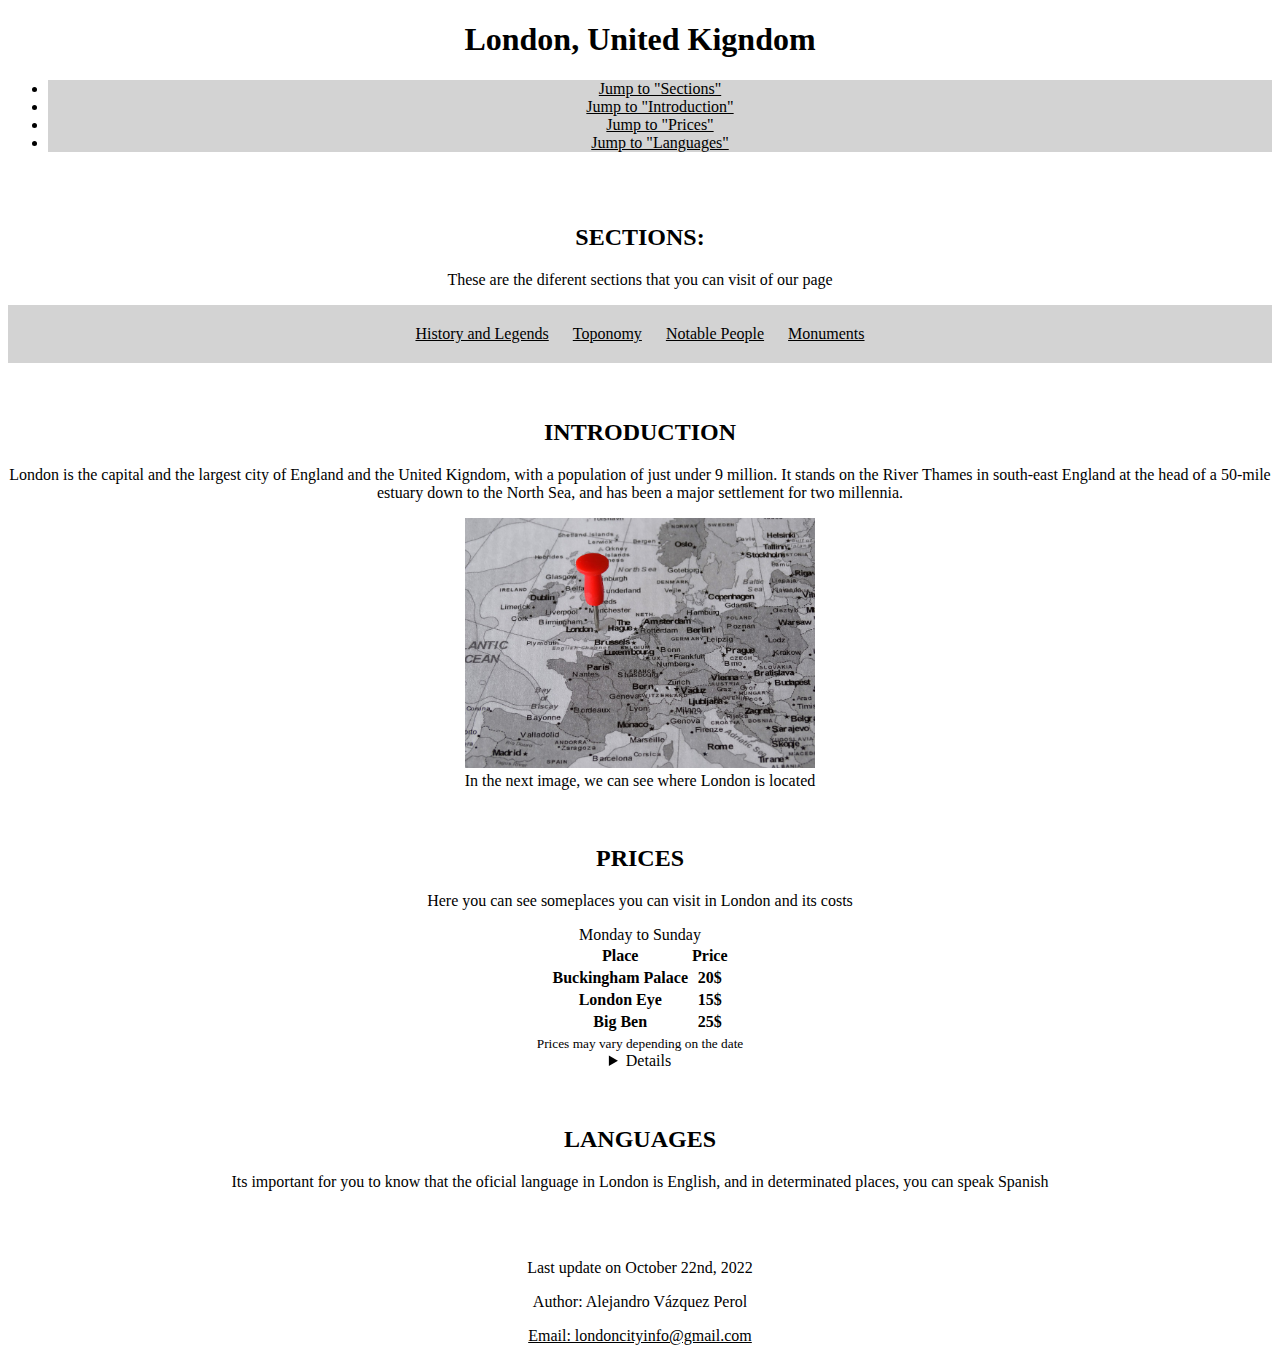
<file: index.html>
<!DOCTYPE html>
<html lang="en">
<head>
    <meta charset="UTF-8">
    <meta http-equiv="X-UA-Compatible" content="IE=edge">
    <meta name="viewport" content="width=device-width, initial-scale=1.0">
    <title>London City</title>
    <link rel="stylesheet" href="style.css">
</head>
<body>
    <header>
        <h1>London, United Kigndom</h1>
        <nav>
            <ul>
                <li class="t2"><a href="#1" class="t1">Jump to "Sections"</a></li>
                <li class="t2"><a href="#2" class="t1">Jump to "Introduction"</a></li>
                <li class="t2"><a href="#3" class="t1">Jump to "Prices"</a></li>
                <li class="t2"><a href="#4" class="t1">Jump to "Languages"</a></li>
            </ul>
            <br>
            <br>
        </nav>
        <h2 id="1">SECTIONS:</h2>
        <p>These are the diferent sections that you can visit of our page</p>
        <nav class="topnav">
            <a href="" class="t1">History and Legends</a>
            <a href="" class="t1">Toponomy</a>
            <a href="" class="t1">Notable People</a>
            <a href="Monuments\index.html" class="t1">Monuments</a>
        </nav>
        <br>
        <br>
    </header>
    <main>
        <article>
            <h2 id="2">INTRODUCTION</h2>
            <p>London is the capital and the largest city of England and the United Kigndom, with a population of just under 9 million. It stands on the River Thames in south-east England at the head of a 50-mile estuary down to the North Sea, and has been a major settlement for two millennia.</p>
        </article>
        <figure>
            <img src="Images\london.jpg" alt="London 1" width="350px" height="250px">
            <figcaption>In the next image, we can see where London is located</figcaption>
            <br>
            <br>
        </figure>
        <article>
            <h2 id="3">PRICES</h2>
            <p>Here you can see someplaces you can visit in London and its costs</p>
            <table align="center">
                <caption>Monday to Sunday</caption>
                <tr>
                    <th>Place</th>
                    <th>Price</th>
                </tr>
                <tr>
                    <th>Buckingham Palace</th>
                    <th>20$</th>
                </tr>
                <tr>
                    <th>London Eye</th>
                    <th>15$</th>
                </tr>
                <tr>
                    <th>Big Ben</th>
                    <th>25$</th>
                </tr>
            </table>
            <aside><small>Prices may vary depending on the date</small></aside>
            <details>The most part of the monuments are open between 9AM and 19PM. Check <a href="">schedule</a> for more info</details>
            <br>
            <br>
        </article>
        <article>
            <header>
                <h2 id="4">LANGUAGES</h2>
                <p>Its important for you to know that the oficial language in London is English, and in determinated places, you can speak Spanish</p>
            </header>
            <meta name="Author" content="Alejandro Vázquez Perol">
            <meta name="Description" content="This article has been written on day 18/10/2022">
            <br>
            <br>
        </article>   
        <footer>
            <p>Last update on October 22nd, 2022</p>
        </footer>
    </main>
    <footer>
        <p>Author: Alejandro Vázquez Perol</p>
        <p><a href="mailto:londoncityinfo@gmail.com">Email: londoncityinfo@gmail.com</a></p>
    </footer>

</body>
</html>
</file>
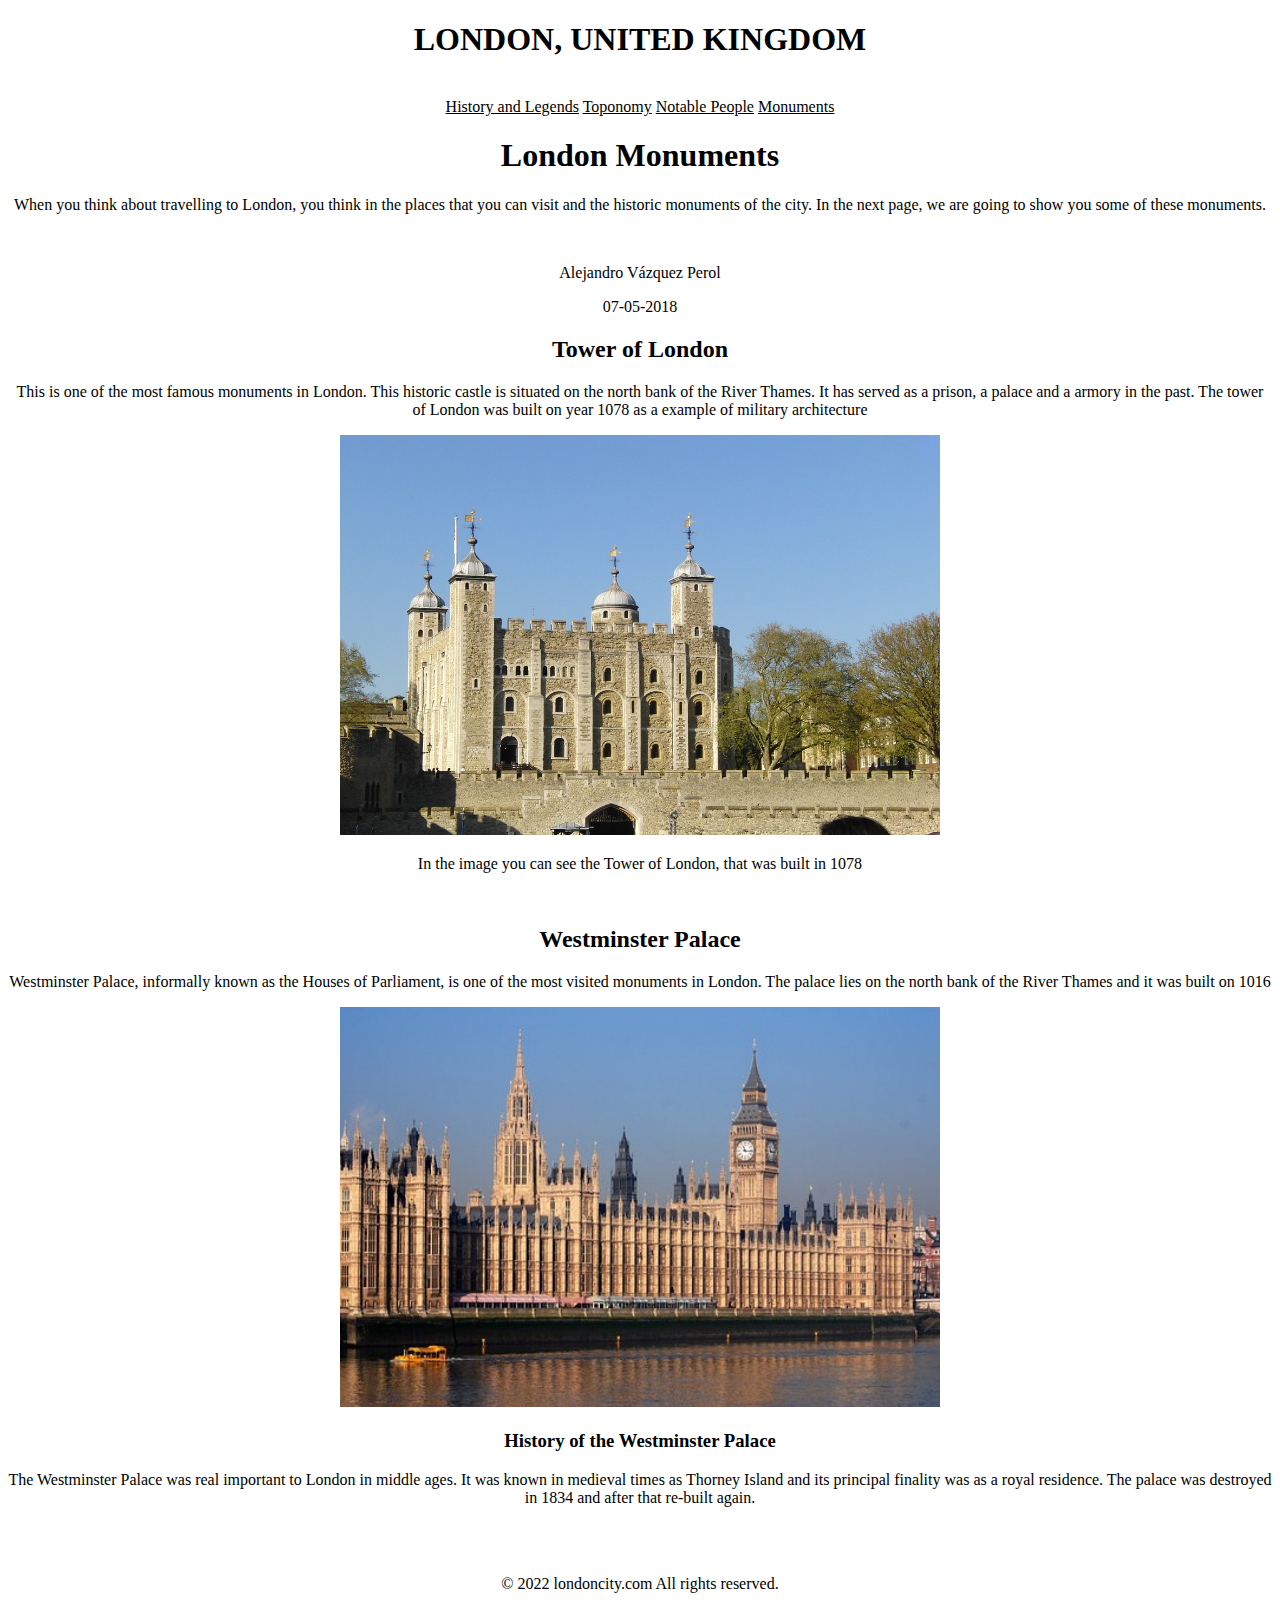
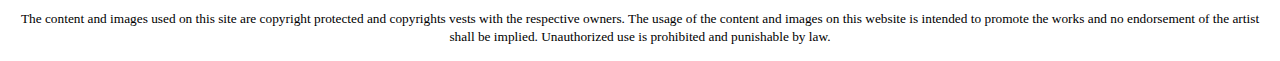
<file: Monuments/index.html>
<!DOCTYPE html>
<html lang="en">
<head>
    <meta charset="UTF-8">
    <meta http-equiv="X-UA-Compatible" content="IE=edge">
    <meta name="viewport" content="width=device-width, initial-scale=1.0">
    <title>Monuments of London</title>
    <style>
        * {
            text-align: center;
            color: black;
        }
    </style>
</head>
<body>
    <h1>LONDON, UNITED KINGDOM</h1>
    <br>
    <nav>
        <a href="">History and Legends</a>
        <a href="">Toponomy</a>
        <a href="">Notable People</a>
        <a href="">Monuments</a>
    </nav>
    <h1>London Monuments</h1>
    <p>When you think about travelling to London, you think in the places that you can visit and the historic monuments of the city. In the next page, we are going to show you some of these monuments.</p>
    <br>
    <p>Alejandro Vázquez Perol</p>
    <p>07-05-2018</p>
    <h2>Tower of London</h2>
    <p>This is one of the most famous monuments in London. This historic castle is situated on the north bank of the River Thames. It has served as a prison, a palace and a armory in the past. The tower of London was built on year 1078 as a example of military architecture</p>
    <img src="Images\toweroflondon.jpg" alt="Tower of London" width="600px" height="400px">
    <p>In the image you can see the Tower of London, that was built in 1078</p>
    <br>
    <h2>Westminster Palace</h2>
    <p>Westminster Palace, informally known as the Houses of Parliament, is one of the most visited monuments in London. The palace lies on the north bank of the River Thames and it was built on 1016</p>
    <img src="Images\westminsterpalace.jpg" alt="Westminster Palace" width="600px" height="400px">
    <h3>History of the Westminster Palace</h3>
    <p>The Westminster Palace was real important to London in middle ages. It was known in medieval times as Thorney Island and its principal finality was as a royal residence. The palace was destroyed in 1834 and after that re-built again.</p>
    <br>
    <br>
    <p>© 2022 londoncity.com All rights reserved.</p>
    <p><small>The content and images used on this site are copyright protected and copyrights vests with the respective owners. The usage of the content and images on this website is intended to promote the works and no endorsement of the artist shall be implied. Unauthorized use is prohibited and punishable by law.</small></p>
</body>
</html>
</file>
<file: style.css>
*{
    text-align: center;
    color: black;
}

.topnav{
    background-color: lightgrey;
    padding: 20px;
}

.t2{
    background-color: lightgrey;
}

.t1{
    padding-left: 10px;
    padding-right: 10px;
}
</file>
